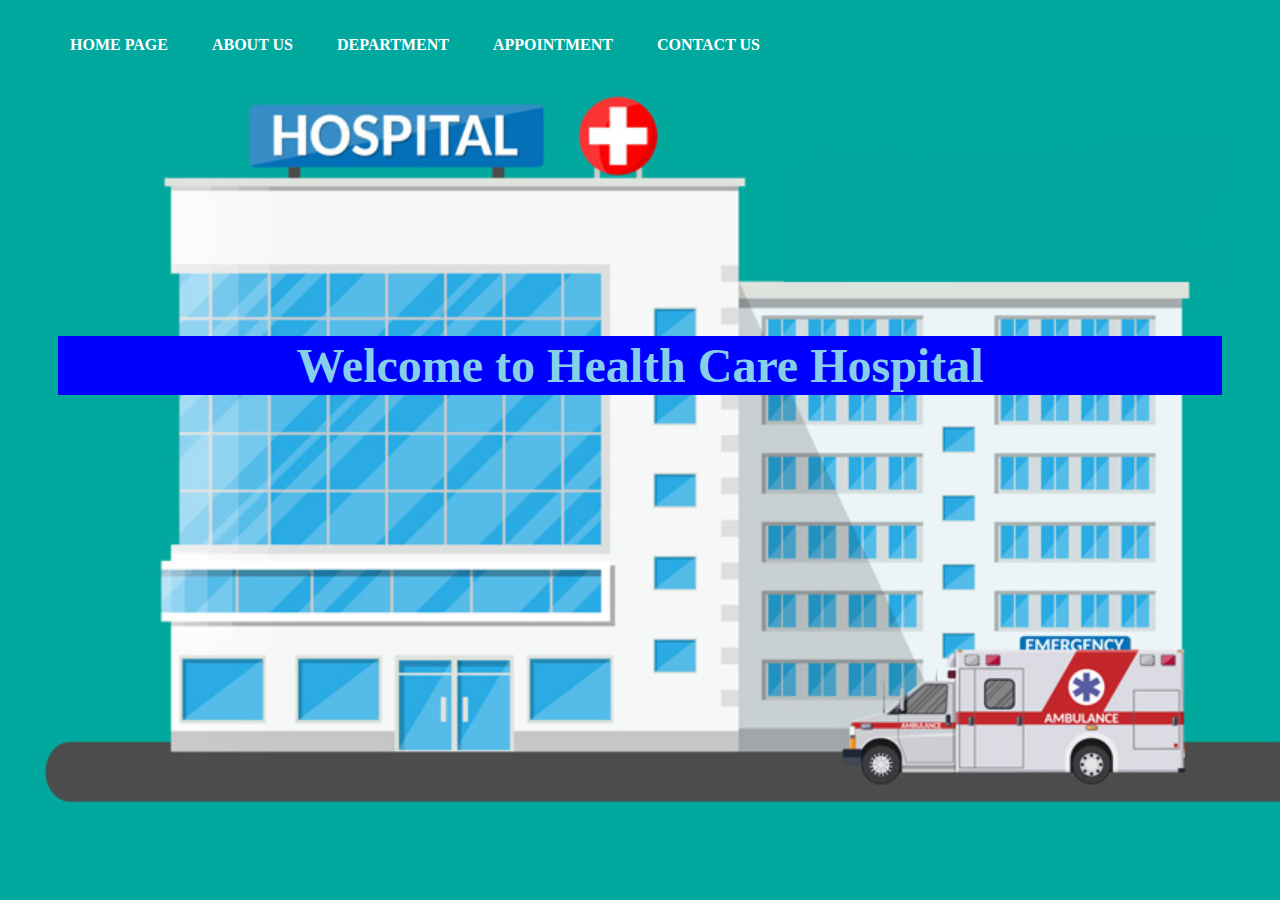
<file: index.html>
<!DOCTYPE html>
<html>
<head>
<title>index</title>
<meta charset="ISO-8859-1">

<style>

h1{
color:skyblue;
font-family:verdana;
font-size:300%;
border:2px solid blue;
margin:50px;
}
</style>
</head>

<body >
<link rel= "stylesheet" href="navigationstyle.css">
<strong>

<ul>
<b><li><a href="#">HOME PAGE</a></li></b>
<li><a href="AboutUs.html">ABOUT US</a></li>
<li><a href="Department.html">DEPARTMENT</a></li>
<li><a href="Appointment.html">APPOINTMENT</a></li>
<li><a href="ContactUs.html">CONTACT US</a></li>
</ul>


</strong>
<br>
<br>
<br>
<br>
<br>
<br>
<br>
<br><br>
<br>
<br>
<br><br><br><br>
<center>
<h1 style="background-color:#0000ff;">
Welcome to Health Care Hospital
</h1>
</center>

</body>
</html>
</file>
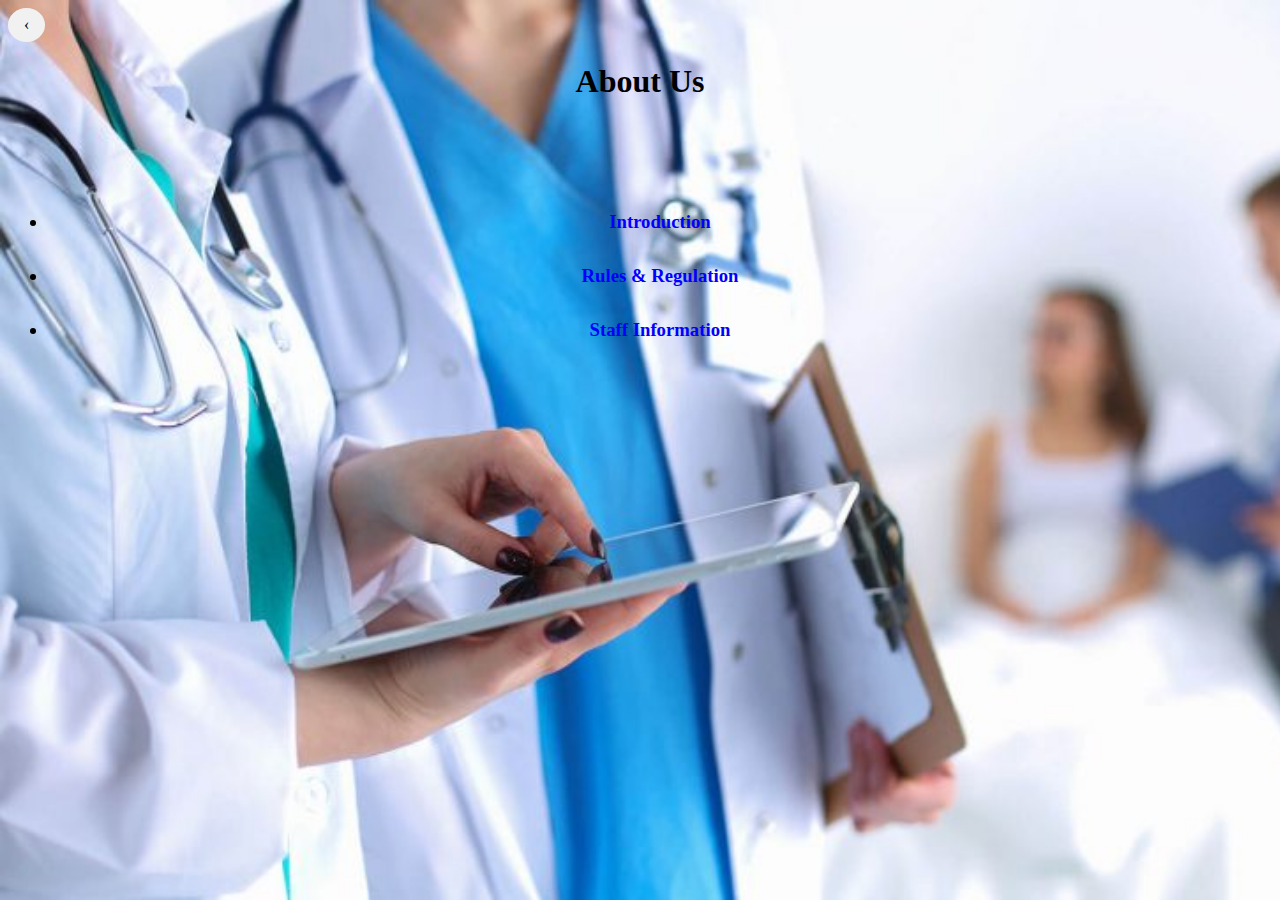
<file: AboutUs.html>
<!DOCTYPE html>
<html>
<head>
<meta charset="ISO-8859-1">
<title>About Us</title>
<style>
body{
    background-image: url('H6.jpg');
    background-repeat:no-repeat;
    background-attachment:fixed;
    background-size:cover;
}

a{
	text-decoration: none;
	display: inline-block;
	padding: 8px 16px;
}
a:hover{
	background-color: #add;
	color: black;
}

.previous{
	background-color: #f1f1f1;
	color: black;
}

.round{
	border-radius:50%;
}

li a{
	display: block;
	color: blue;
	text-align:center;
	padding: 16px;
	text-decoration: none;
	
}
h1{color:Black;}

li a:hover{
	background-color:white;
}

</style>
</head>

<body >
<link rel= "stylesheet" href="AboutUs.html">

<a href="index.html" class="previous round">&#8249;
</a>

<h1 style="text-align:center;">
About Us</h1>
<br>
<br>
<br>
<h3>
<ul>
<li><a href="Introduction.html">Introduction</a></li>
<li><a href="Rules.html">Rules & Regulation</a></li>
<li><a href="StaffInfo.html">Staff Information</a></li>
</ul>
</h3>

</body>
</html>
</file>
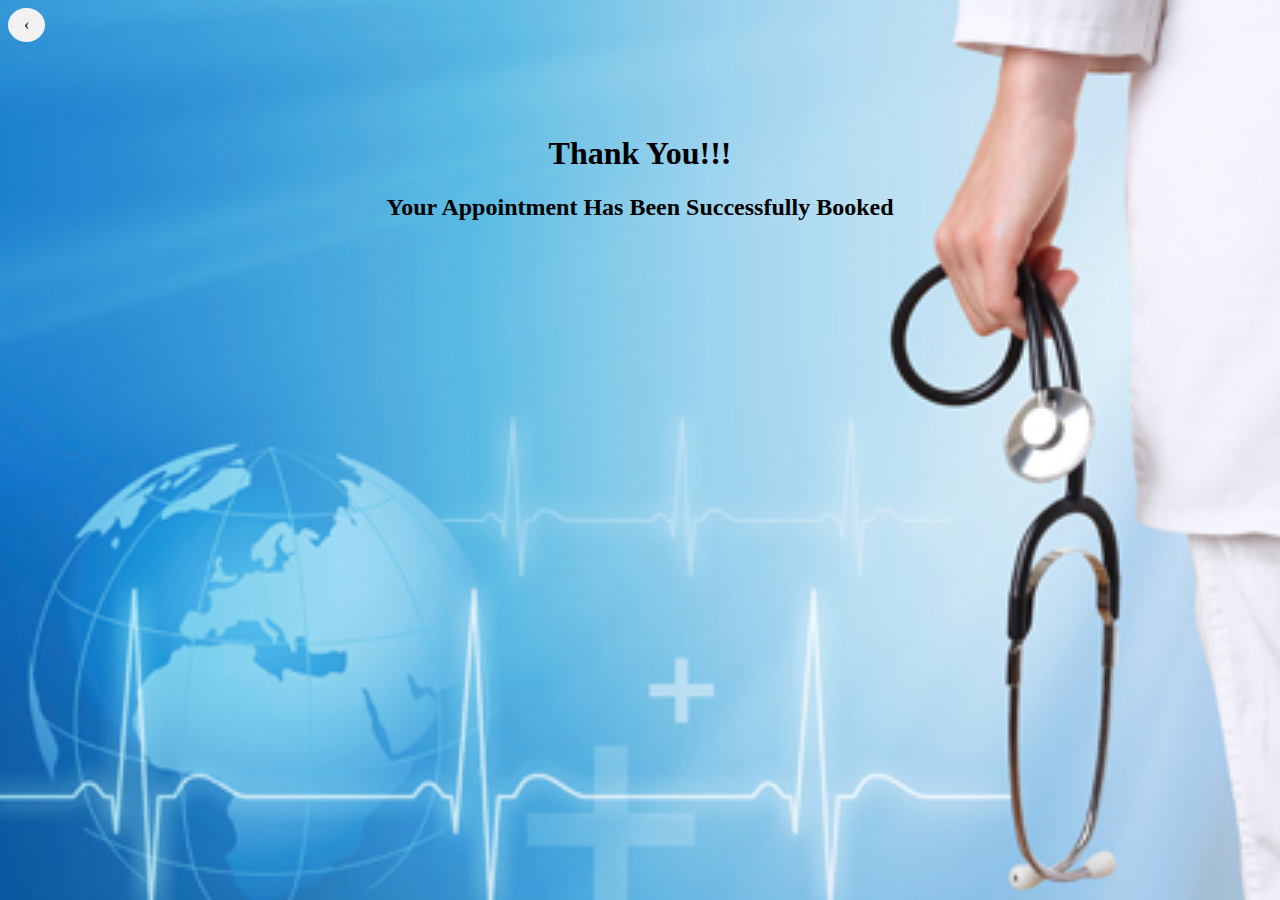
<file: AppBook.html>
<!DOCTYPE html>
<html>
<head>
<meta charset="ISO-8859-1">
<title>AppBook</title>
<style>
body{
    background-image: url('hmis.jpg');
    background-repeat:no-repeat;
    background-attachment:fixed;
    background-size:cover;
}

a{
	text-decoration: none;
	display: inline-block;
	padding: 8px 16px;
}
a:hover{
	background-color: #add;
	color: black;
}

.previous{
	background-color: #f1f1f1;
	color: black;
}

.round{
	border-radius:50%;
}

</style>
<link rel= "stylesheet" href="AppBook.html">
</head>
<body>
<a href="Appointment.html" class="previous round">&#8249;
</a>
<br><br><br><br><br>
<center>
     <h1>Thank You!!!</h1>
     <h2>Your Appointment Has Been Successfully Booked</h2>
</center>
</body>
</html>
</file>
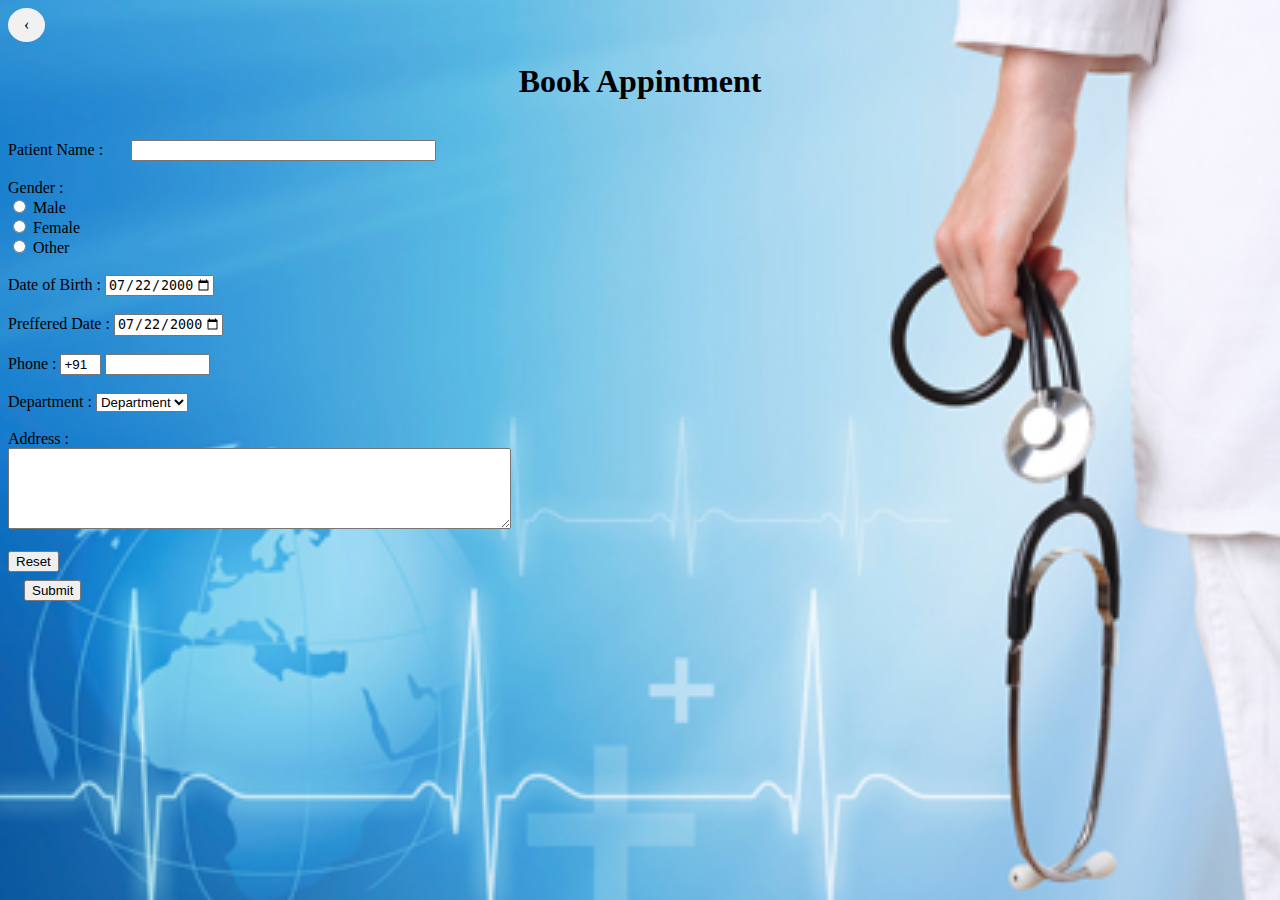
<file: Appointment.html>
<!DOCTYPE html>
<html>
<head>
<meta charset="ISO-8859-1">
<title>Appintment</title>
<style>
body{
    background-image: url('hmis.jpg');
    background-repeat:no-repeat;
    background-attachment:fixed;
    background-size:cover;
}

a{
	text-decoration: none;
	display: inline-block;
	padding: 8px 16px;
}
a:hover{
	background-color: #add;
	color: black;
}

.previous{
	background-color: #f1f1f1;
	color: black;
}

.round{
	border-radius:50%;
}

</style>
</head>
<body>
<link rel= "stylesheet" href="Appointment.html">

<a href="index.html" class="previous round">&#8249;
</a>
<center>
<h1>Book Appintment</h1>
</center><br>

<form>

<label> Patient Name :</label> � � � 
<input type="text" name="patientname" size="35"/> <br> <br>


<label> 
Gender :
</label><br>
<input type="radio" name="male"/> Male <br>
<input type="radio" name="female"/> Female <br>
<input type="radio" name="other"/> Other
<br>
<br>
  
<label for="DOB">Date of Birth :</label>

<input type="date" id="start" name="trip-start"
       value="2000-07-22"
       min="1980-01-01" max="2021-12-31"><br><br>
       
 <label for="date">Preffered Date :</label>

<input type="date" id="start" name="trip-start"
       value="2000-07-22"
       min="1980-01-01" max="2021-12-31"><br><br> 
       
  
<label> 
Phone :
</label>
<input type="text" name="country code"  value="+91" size="2"/> 
<input type="text" name="phone" size="10"/> <br> <br>


<label> 
Department :
</label> 
<select>
<option value="Department">Department</option>
<option value="Orthopedic">Orthopedic</option>
<option value="Cardiology">Cardiology</option>
<option value="Skin">Skin</option>
</select>
<br><br>

Address :<br>
<textarea cols="60" rows="5" value="address">
</textarea>
<br><br>

<input type="reset" class="resetbtn">
</form>

<a href="AppBook.html">
<button type="submit" class="submitbtn">Submit
</button></a>




</body>
</html>
</file>
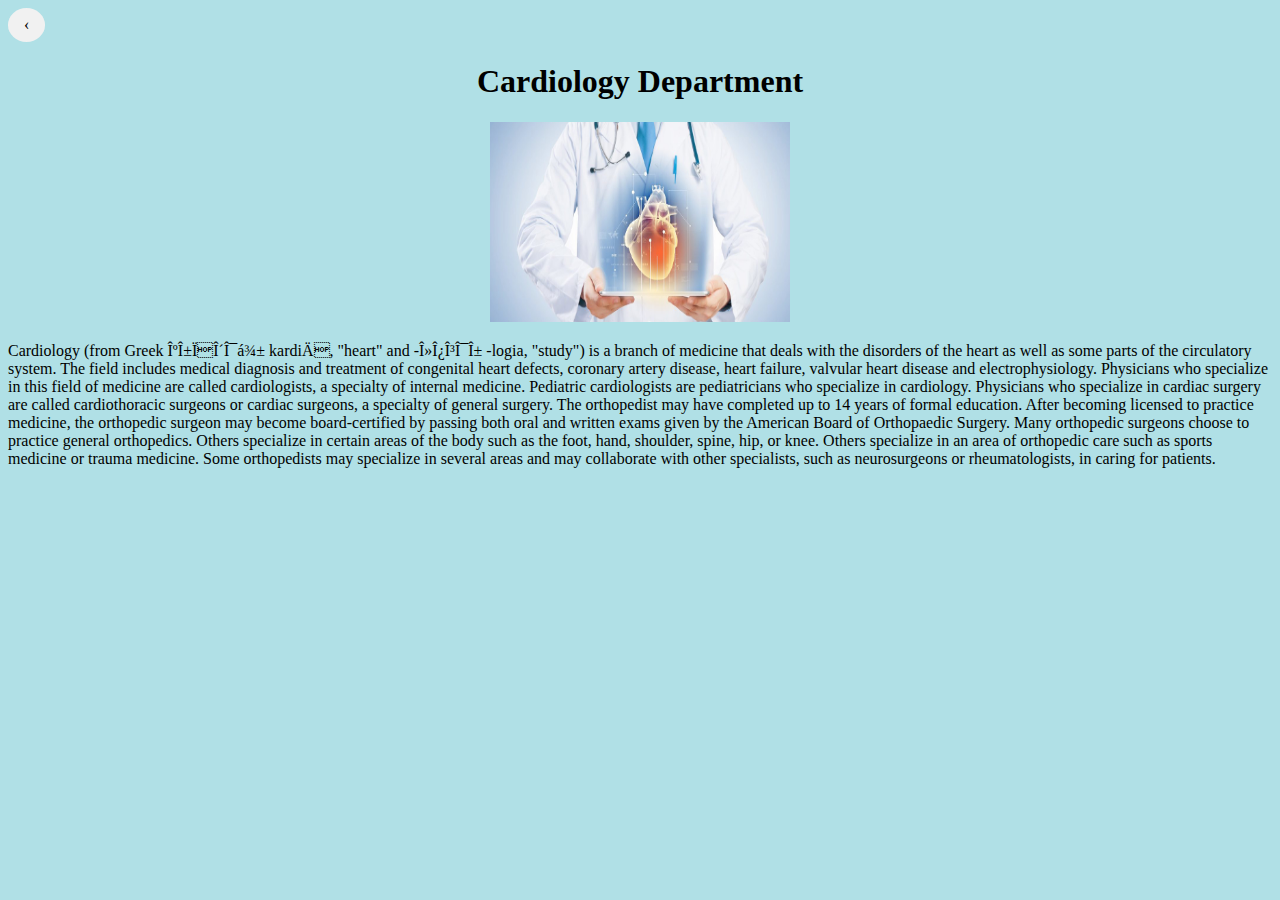
<file: Cardio.html>
<!DOCTYPE html>
<html>
<head>
<meta charset="ISO-8859-1">
<title>Cardio</title>
<style>
body{
    background-color:powderblue;
}

a{
	text-decoration: none;
	display: inline-block;
	padding: 8px 16px;
}
a:hover{
	background-color: #add;
	color: black;
}

.previous{
	background-color: #f1f1f1;
	color: black;
}

.round{
	border-radius:50%;
}
</style>

</head>
<body>
<link rel= "stylesheet" href="Cardio.html">
<a href="Department.html" class="previous round">&#8249;
</a>

<center>
<h1>Cardiology Department</h1>
<img src="h11.jpg" style="width:300px; height:200px;">
</center>
<p>Cardiology (from Greek καρδίᾱ kardiā, "heart" and -λογία -logia, "study") is a branch of medicine that deals with the disorders of the heart as well as some parts of the circulatory system. The field includes medical diagnosis and treatment of congenital heart defects, coronary artery disease, heart failure, valvular heart disease and electrophysiology. Physicians who specialize in this field of medicine are called cardiologists, a specialty of internal medicine. Pediatric cardiologists are pediatricians who specialize in cardiology. Physicians who specialize in cardiac surgery are called cardiothoracic surgeons or cardiac surgeons, a specialty of general surgery.
The orthopedist may have completed up to 14 years of formal education. After becoming licensed to practice medicine, the orthopedic surgeon may become board-certified by passing both oral and written exams given by the American Board of Orthopaedic Surgery. Many orthopedic surgeons choose to practice general orthopedics. Others specialize in certain areas of the body such as the foot, hand, shoulder, spine, hip, or knee. Others specialize in an area of orthopedic care such as sports medicine or trauma medicine. Some orthopedists may specialize in several areas and may collaborate with other specialists, such as neurosurgeons or rheumatologists, in caring for patients.
</p>
</body>
</html>
</file>
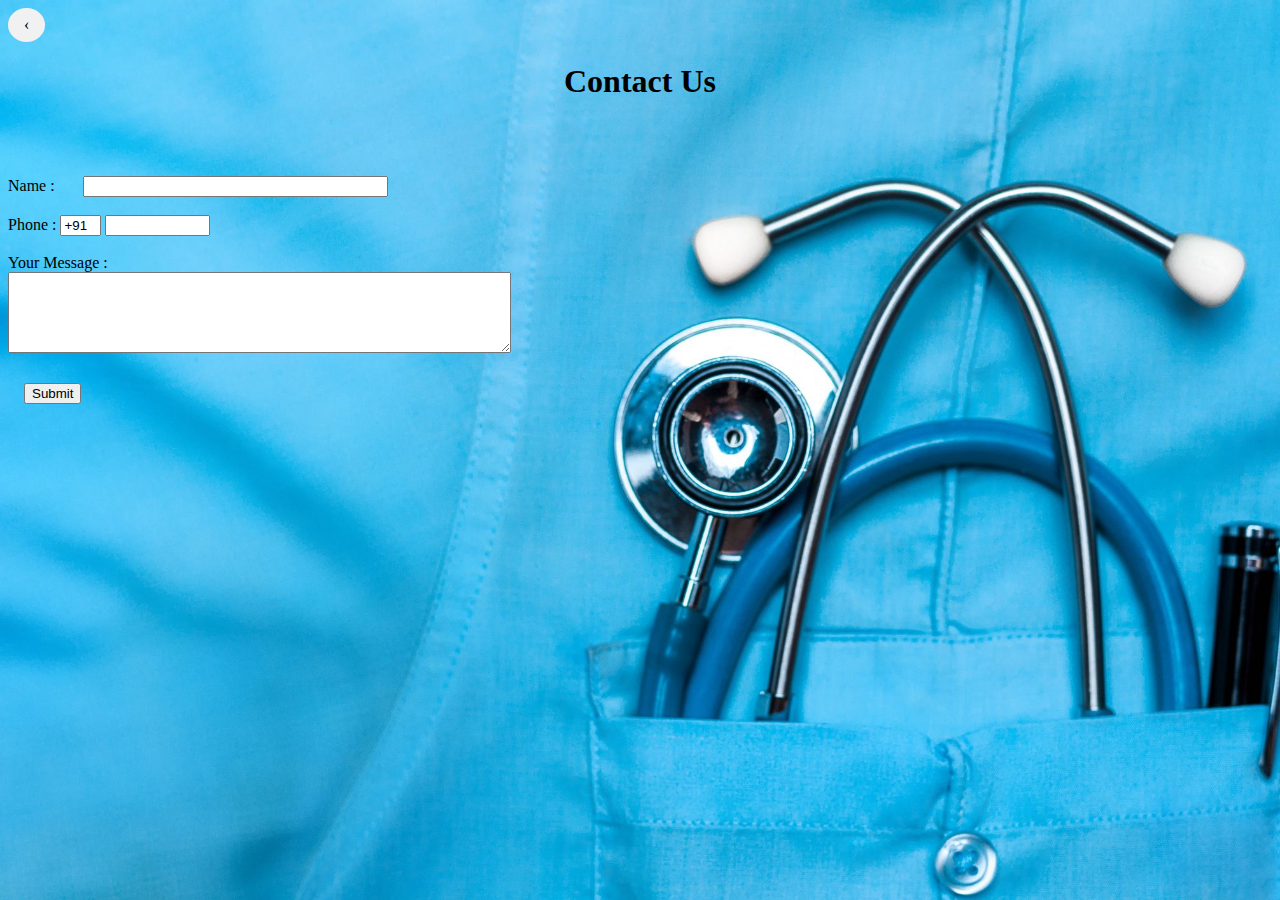
<file: ContactUs.html>
<!DOCTYPE html>
<html>
<head>
<meta charset="ISO-8859-1">
<title>ContactUs</title>
<style>
body{
    background-image: url('H1.jpg');
    background-repeat:no-repeat;
    background-attachment:fixed;
    background-size:cover;
}

a{
	text-decoration: none;
	display: inline-block;
	padding: 8px 16px;
}
a:hover{
	background-color: #add;
	color: black;
}

.previous{
	background-color: #f1f1f1;
	color: black;
}

.round{
	border-radius:50%;
}

</style>
</head>
<body>
<link rel= "stylesheet" href="ContactUs.html">
<a href="index.html" class="previous round">&#8249;
</a>

<center>
<h1>Contact Us</h1></center> <br> <br> <br>
<form>

<label> Name :</label> � � � 
<input type="text" name="patientname" size="35"/> <br> <br>

<label> 
Phone :
</label>
<input type="text" name="country code"  value="+91" size="2"/> 
<input type="text" name="phone" size="10"/> <br> <br>

Your Message :<br>
<textarea cols="60" rows="5" value="address">
</textarea>
<br><br>
</form>
<a href="ThankYou.html">
<button type="submit" class="submitbtn">Submit
</button></a>


</body>
</html>
</file>
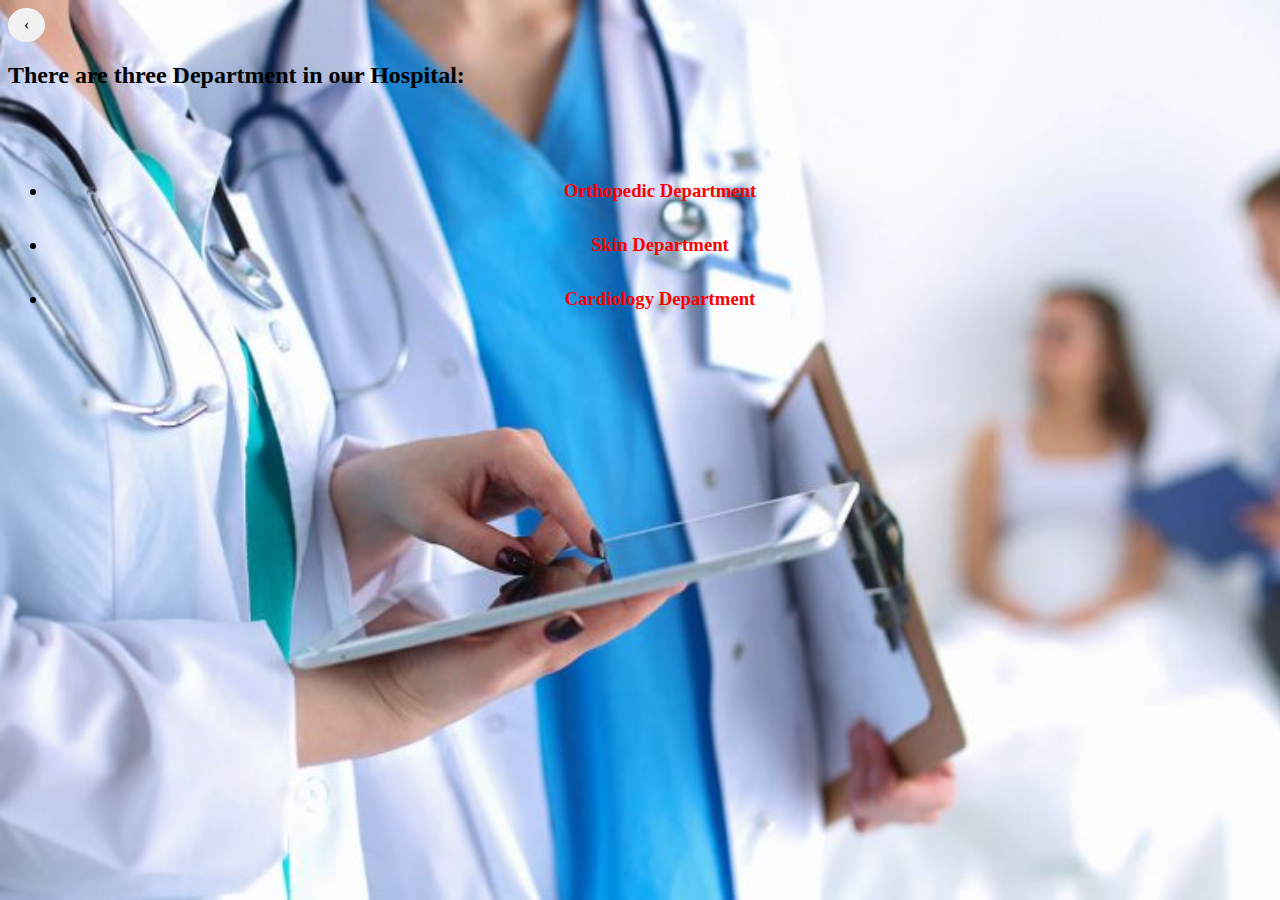
<file: Department.html>
<!DOCTYPE html>
<html>
<head>
<meta charset="ISO-8859-1">
<title>Department</title>
<style>
body{
    background-image: url('H6.jpg');
    background-repeat:no-repeat;
    background-attachment:fixed;
    background-size:cover;
    
   
}
h2{color:black;}

li a{
	display: block;
	color: red;
	text-align:center;
	padding: 16px;
	text-decoration: none;
	
}

li a:hover{
	background-color: white;
}

a{
	text-decoration: none;
	display: inline-block;
	padding: 8px 16px;
}
a:hover{
	background-color: #add;
	color: black;
}

.previous{
	background-color: #f1f1f1;
	color: black;
}

.round{
	border-radius:50%;
}

</style>
<link rel= "stylesheet" href="Department.html">
</head>
<body >
<a href="index.html" class="previous round">&#8249;
</a>
<b>
<h2>There are three Department in our Hospital:
</h2></b>
<br>
<br>
<h3>
<ul>
<li><a href="Ortho.html">Orthopedic Department</a></li>
<li><a href="Skin.html">Skin Department</a></li>
<li><a href="Cardio.html">Cardiology  Department</a></li>
</ul>
</h3>
</body>
</html>
</file>
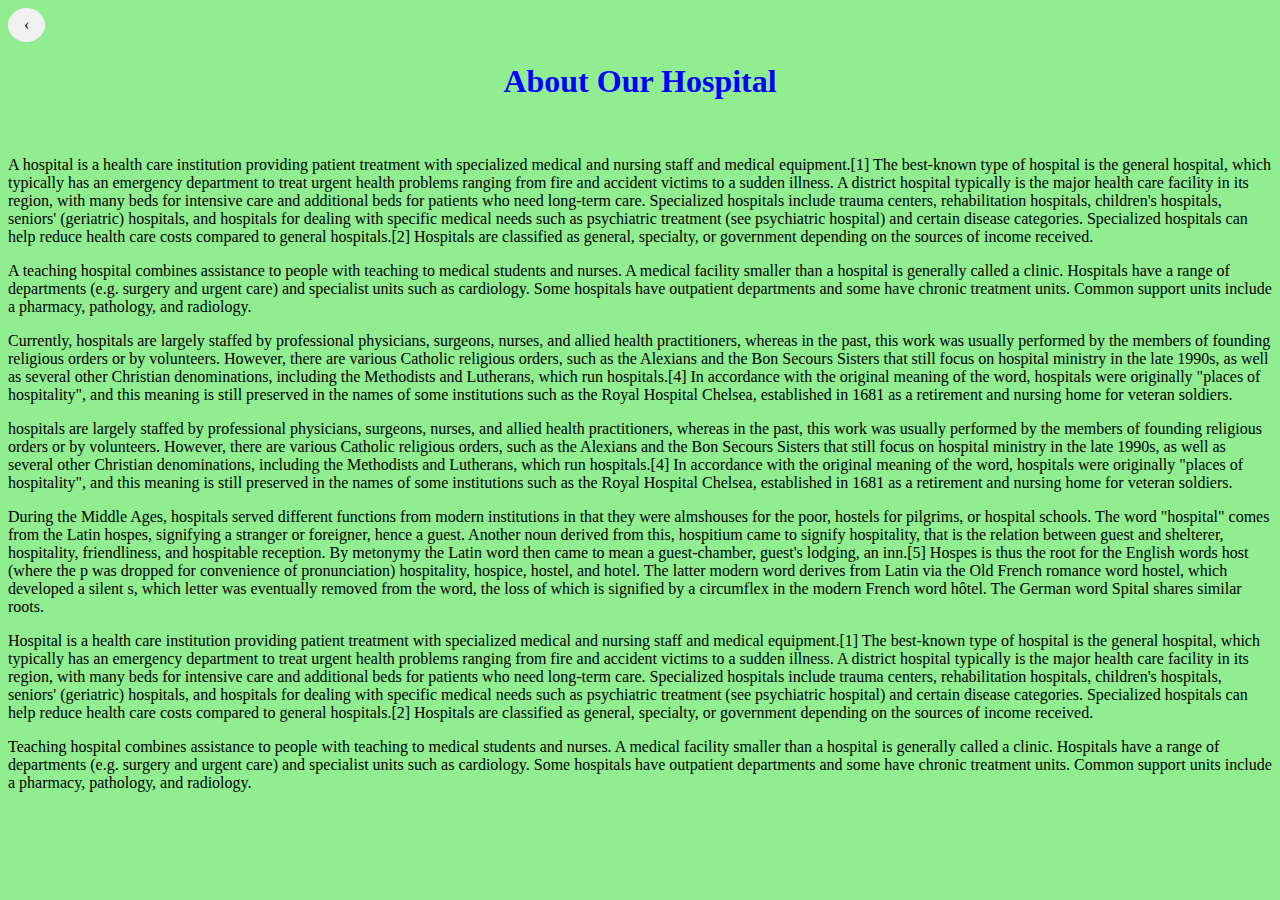
<file: Introduction.html>
<!DOCTYPE html>
<html>
<head>
<meta charset="ISO-8859-1">

<meta name="viewport" content="width=device-width, initial-scale=1">
<title>Introduction</title>
<style>

a{
	text-decoration: none;
	display: inline-block;
	padding: 8px 16px;
}
a:hover{
	background-color: #add;
	color: black;
}

.previous{
	background-color: #f1f1f1;
	color: black;
}

.round{
	border-radius:50%;
}

p::-webkit-scrollbar {
  width: 20px;
}

p::-webkit-scrollbar-track {
  box-shadow: inset 0 0 5px grey; 
  border-radius: 10px;
}

p::-webkit-scrollbar-thumb {
  background: red; 
  border-radius: 10px;
}

p::-webkit-scrollbar-thumb:hover {
  background: #b30000; 
}

body{
    background-color:lightgreen;
}

h1{color:blue;}

p{
border:2px solid powerblue;

}
</style>

</head>
<body>
<link rel= "stylesheet" href="Introduction.html">

<a href="AboutUs.html" class="previous round">&#8249;
</a>

<h1 style="text-align:center;">
About Our Hospital</h1>
<br>

<p>A hospital is a health care institution providing patient treatment with specialized medical and nursing staff and medical equipment.[1] The best-known type of hospital is the general hospital, which typically has an emergency department to treat urgent health problems ranging from fire and accident victims to a sudden illness. A district hospital typically is the major health care facility in its region, with many beds for intensive care and additional beds for patients who need long-term care. Specialized hospitals include trauma centers, rehabilitation hospitals, children's hospitals, seniors' (geriatric) hospitals, and hospitals for dealing with specific medical needs such as psychiatric treatment (see psychiatric hospital) and certain disease categories. Specialized hospitals can help reduce health care costs compared to general hospitals.[2] Hospitals are classified as general, specialty, or government depending on the sources of income received.</p>
<p>A teaching hospital combines assistance to people with teaching to medical students and nurses. A medical facility smaller than a hospital is generally called a clinic. Hospitals have a range of departments (e.g. surgery and urgent care) and specialist units such as cardiology. Some hospitals have outpatient departments and some have chronic treatment units. Common support units include a pharmacy, pathology, and radiology.</p>
<p>Currently, hospitals are largely staffed by professional physicians, surgeons, nurses, and allied health practitioners, whereas in the past, this work was usually performed by the members of founding religious orders or by volunteers. However, there are various Catholic religious orders, such as the Alexians and the Bon Secours Sisters that still focus on hospital ministry in the late 1990s, as well as several other Christian denominations, including the Methodists and Lutherans, which run hospitals.[4] In accordance with the original meaning of the word, hospitals were originally "places of hospitality", and this meaning is still preserved in the names of some institutions such as the Royal Hospital Chelsea, established in 1681 as a retirement and nursing home for veteran soldiers.</p>
<p>hospitals are largely staffed by professional physicians, surgeons, nurses, and allied health practitioners, whereas in the past, this work was usually performed by the members of founding religious orders or by volunteers. However, there are various Catholic religious orders, such as the Alexians and the Bon Secours Sisters that still focus on hospital ministry in the late 1990s, as well as several other Christian denominations, including the Methodists and Lutherans, which run hospitals.[4] In accordance with the original meaning of the word, hospitals were originally "places of hospitality", and this meaning is still preserved in the names of some institutions such as the Royal Hospital Chelsea, established in 1681 as a retirement and nursing home for veteran soldiers.</p>
<p>During the Middle Ages, hospitals served different functions from modern institutions in that they were almshouses for the poor, hostels for pilgrims, or hospital schools. The word "hospital" comes from the Latin hospes, signifying a stranger or foreigner, hence a guest. Another noun derived from this, hospitium came to signify hospitality, that is the relation between guest and shelterer, hospitality, friendliness, and hospitable reception. By metonymy the Latin word then came to mean a guest-chamber, guest's lodging, an inn.[5] Hospes is thus the root for the English words host (where the p was dropped for convenience of pronunciation) hospitality, hospice, hostel, and hotel. The latter modern word derives from Latin via the Old French romance word hostel, which developed a silent s, which letter was eventually removed from the word, the loss of which is signified by a circumflex in the modern French word h�tel. The German word Spital shares similar roots.</p>
<p>Hospital is a health care institution providing patient treatment with specialized medical and nursing staff and medical equipment.[1] The best-known type of hospital is the general hospital, which typically has an emergency department to treat urgent health problems ranging from fire and accident victims to a sudden illness. A district hospital typically is the major health care facility in its region, with many beds for intensive care and additional beds for patients who need long-term care. Specialized hospitals include trauma centers, rehabilitation hospitals, children's hospitals, seniors' (geriatric) hospitals, and hospitals for dealing with specific medical needs such as psychiatric treatment (see psychiatric hospital) and certain disease categories. Specialized hospitals can help reduce health care costs compared to general hospitals.[2] Hospitals are classified as general, specialty, or government depending on the sources of income received.</p>
<p>Teaching hospital combines assistance to people with teaching to medical students and nurses. A medical facility smaller than a hospital is generally called a clinic. Hospitals have a range of departments (e.g. surgery and urgent care) and specialist units such as cardiology. Some hospitals have outpatient departments and some have chronic treatment units. Common support units include a pharmacy, pathology, and radiology.</p>

</body>
</html>
</file>
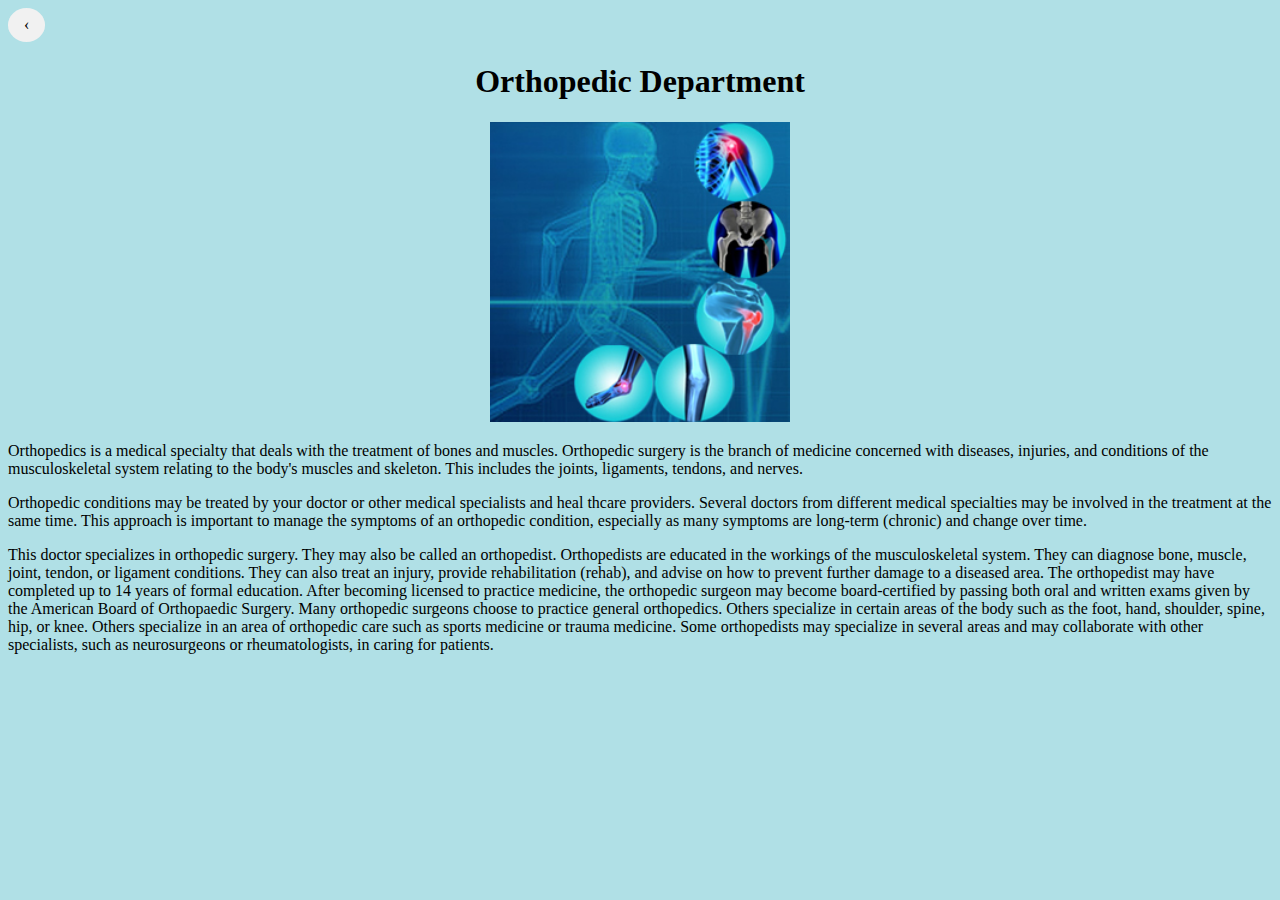
<file: Ortho.html>
<!DOCTYPE html>
<html>
<head>
<meta charset="ISO-8859-1">
<title>Ortho</title>
<style>
body{
    background-color:powderblue;
}

a{
	text-decoration: none;
	display: inline-block;
	padding: 8px 16px;
}
a:hover{
	background-color: #add;
	color: black;
}

.previous{
	background-color: #f1f1f1;
	color: black;
}

.round{
	border-radius:50%;
}

</style>
<link rel= "stylesheet" href="Ortho.html">
</head>
<body>

<a href="Department.html" class="previous round">&#8249;
</a>
<center>
<h1>Orthopedic Department</h1>
<img src="ort.jpg" style="width:300px;height:200;">
</center>
<p>Orthopedics is a medical specialty that deals with the treatment of bones and muscles. Orthopedic surgery is the branch of medicine concerned with diseases, injuries, and conditions of the musculoskeletal system relating to the body's muscles and skeleton. This includes the joints, ligaments, tendons, and nerves.
</p>
<p>Orthopedic conditions may be treated by your doctor or other medical specialists and heal thcare providers. Several doctors from different medical specialties may
 be involved in the treatment at the same time. This approach is important to manage the symptoms of an orthopedic condition, especially as many symptoms are long-term (chronic) and change over time.</p>
<p>This doctor specializes in orthopedic surgery. They may also be called an orthopedist. Orthopedists are educated in the workings of the musculoskeletal system. They can diagnose bone, muscle, joint, tendon, or ligament conditions. They can also treat an injury, provide rehabilitation (rehab), and advise on how to prevent further damage to a diseased area.

The orthopedist may have completed up to 14 years of formal education. After becoming licensed to practice medicine, the orthopedic surgeon may become board-certified by passing both oral and written exams given by the American Board of Orthopaedic Surgery. Many orthopedic surgeons choose to practice general orthopedics. Others specialize in certain areas of the body such as the foot, hand, shoulder, spine, hip, or knee. Others specialize in an area of orthopedic care such as sports medicine or trauma medicine. Some orthopedists may specialize in several areas and may collaborate with other specialists, such as neurosurgeons or rheumatologists, in caring for patients.</p>
</body>
</html>
</file>
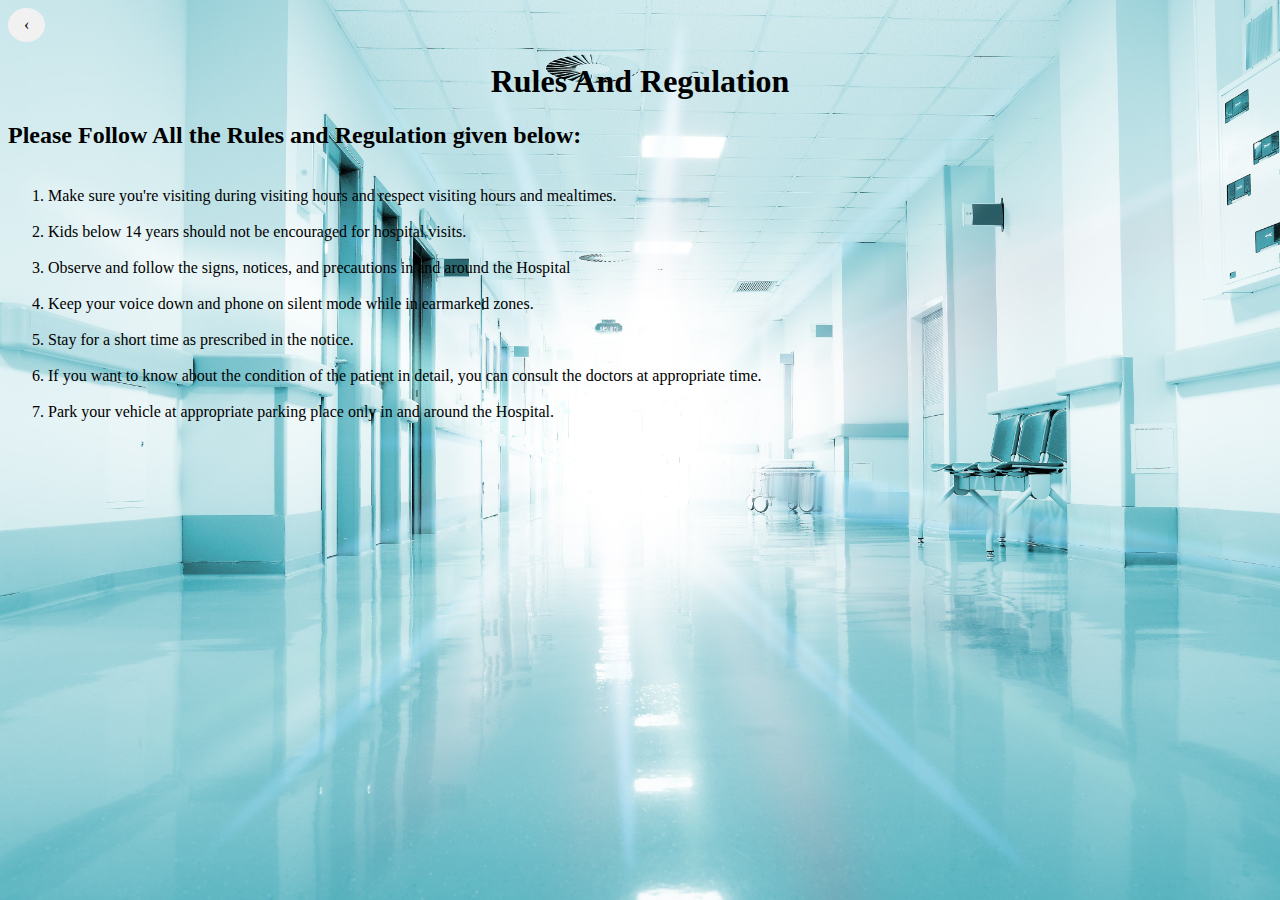
<file: Rules.html>
<!DOCTYPE html>
<html>
<head>
<meta charset="ISO-8859-1">
<title>Rules</title>
<style>
body{
    background-image: url('bREnu7.jpg');
    background-repeat:no-repeat;
    background-attachment:fixed;
    background-size:cover;
}

a{
	text-decoration: none;
	display: inline-block;
	padding: 8px 16px;
}
a:hover{
	background-color: #add;
	color: black;
}

.previous{
	background-color: #f1f1f1;
	color: black;
}

.round{
	border-radius:50%;
}

</style>

</head>
<body>
<link rel= "stylesheet" href="Rules.html">

<a href="AboutUs.html" class="previous round">&#8249;
</a>
<h1 style="text-align:center;">
Rules And Regulation</h1>
<h2>Please Follow All the Rules and Regulation given below:</h2>

<ol>
<br>
<li>Make sure you're visiting during visiting hours and respect visiting hours and mealtimes.</li>
<br>
<li>Kids below 14 years should not be encouraged for hospital visits.</li>
<br>
<li>Observe and follow the signs, notices, and precautions in and around the Hospital</li>
<br>
<li>Keep your voice down and phone on silent mode while in earmarked zones.</li>
<br>
<li>Stay for a short time as prescribed in the notice.</li>
<br>
<li>If you want to know about the condition of the patient in detail, you can consult the doctors at appropriate time.</li>
<br>
<li>Park your vehicle at appropriate parking place only in and around the Hospital.</li>
</ol>
</body>
</html>
</file>
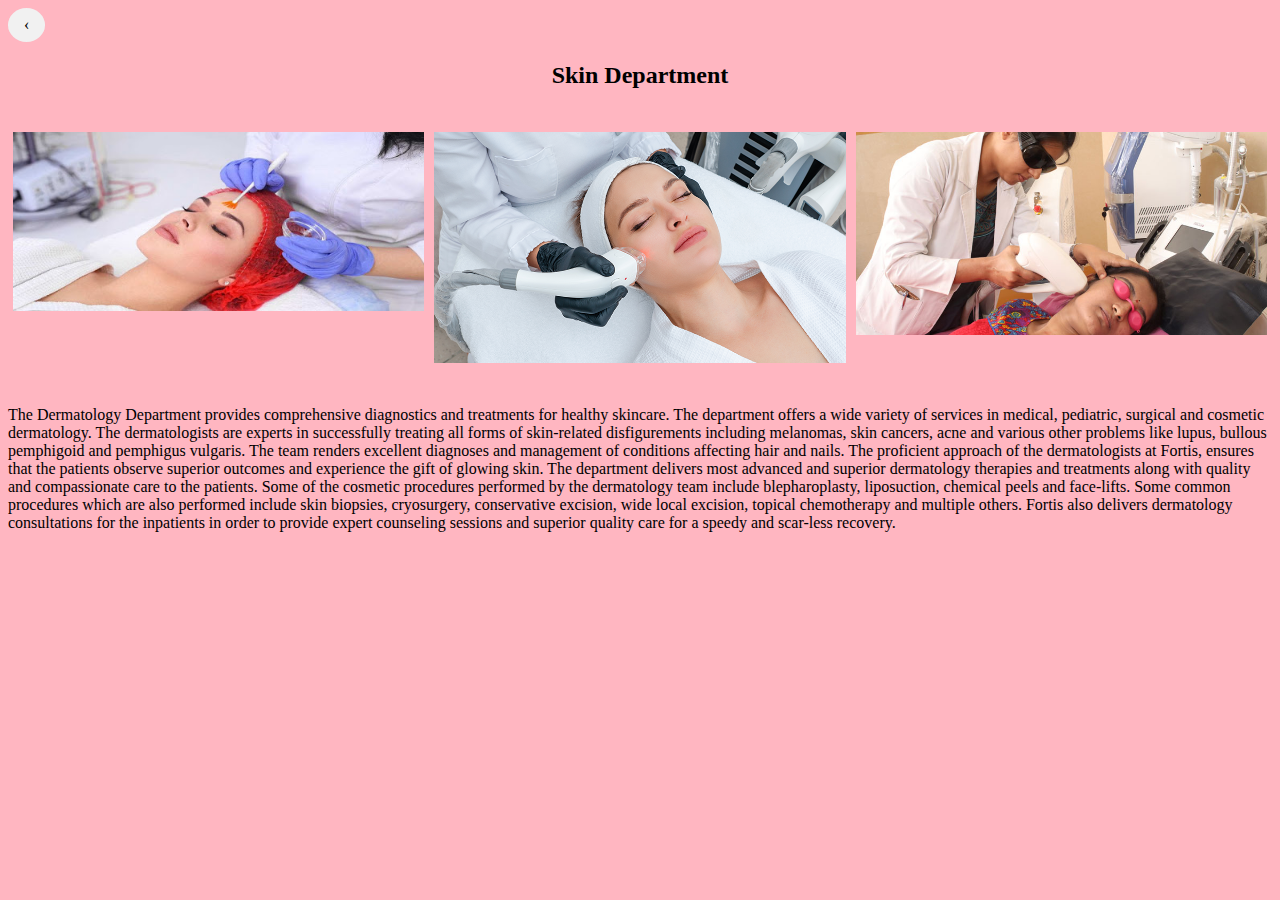
<file: Skin.html>
<!DOCTYPE html>
<html>
<head>
<meta charset="ISO-8859-1">
<title>Skin</title>
<style>

body{
    background-color:lightpink;
}

a{
	text-decoration: none;
	display: inline-block;
	padding: 8px 16px;
}
a:hover{
	background-color: #add;
	color: black;
}

.previous{
	background-color: #f1f1f1;
	color: black;
}

.round{
	border-radius:50%;
}

* {
  box-sizing: border-box;
}

.column {
  float: left;
  width: 33.33%;
  padding: 5px;
}


.row::after {
  content: "";
  clear: both;
  display: table;
}
</style>
<link rel= "stylesheet" href="Skin.html">
</head>
<body>
<a href="Department.html" class="previous round">&#8249;
</a>
<center>
<h2>Skin Department</h2>
</center>

<br>


<div class="row">
  <div class="column">
    <img src="s3.jpg"  style="width:100%">
  </div>
  
  <div class="column">
    <img src="s2.png"  style="width:100%">
  </div>
  
  <div class="column">
    <img src="s1.jpg"  style="width:100%">
  </div>
</div>

<br>

<p>The Dermatology Department provides comprehensive diagnostics and treatments for healthy skincare. The department offers a wide variety of services in medical, pediatric, surgical and cosmetic dermatology. The dermatologists are experts in successfully treating all forms of skin-related disfigurements including melanomas, skin cancers, acne and various other problems like lupus, bullous pemphigoid and pemphigus vulgaris. The team renders excellent diagnoses and management of conditions affecting hair and nails. The proficient approach of the dermatologists at Fortis, ensures that the patients observe superior outcomes and experience the gift of glowing skin.

The department delivers most advanced and superior dermatology therapies and treatments along with quality and compassionate care to the patients. Some of the cosmetic procedures performed by the dermatology team include blepharoplasty, liposuction, chemical peels and face-lifts. Some common procedures which are also performed include skin biopsies, cryosurgery, conservative excision, wide local excision, topical chemotherapy and multiple others. Fortis also delivers dermatology consultations for the inpatients in order to provide expert counseling sessions and superior quality care for a speedy and scar-less recovery.</p>



</body>
</html>
</file>
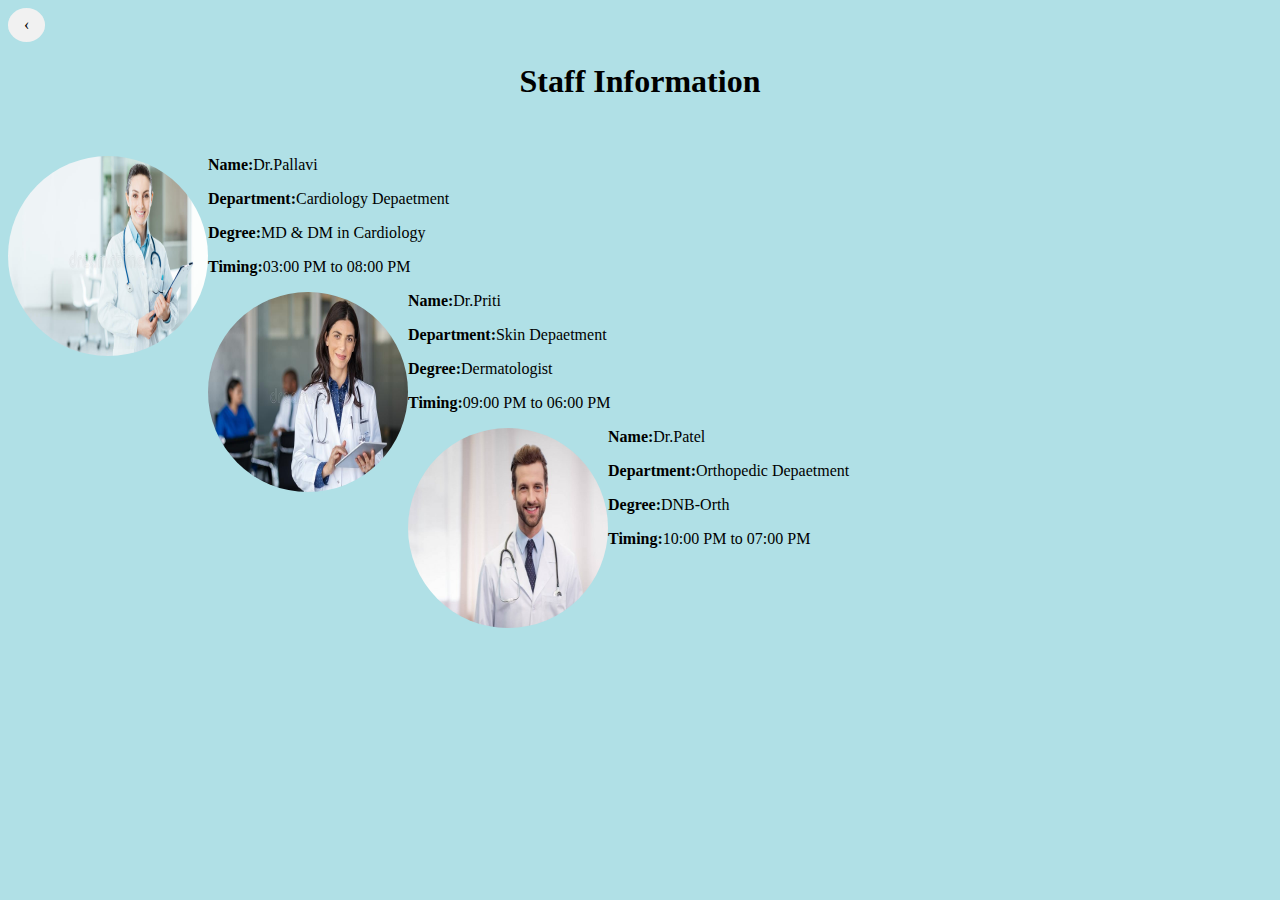
<file: StaffInfo.html>
<!DOCTYPE html>
<html>
<head>
<meta charset="ISO-8859-1">
<title>StaffInfo</title>
<style>
body{
    background-color:powderblue;
}
img{
	border-radius:50%;
}

a{
	text-decoration: none;
	display: inline-block;
	padding: 8px 16px;
}
a:hover{
	background-color: #add;
	color: black;
}

.previous{
	background-color: #f1f1f1;
	color: black;
}

.round{
	border-radius:50%;
}
</style>

</head>
<body>
<link rel= "stylesheet" href="StaffInfo.html">

<a href="AboutUs.html" class="previous round">&#8249;
</a>

<center>
<h1>Staff Information</h1>
</center>
<br>

<p>
<img src="dr2.jpg" style="float:left; width:200px; height:200px;">
<p><b>Name:</b>Dr.Pallavi</p>
<p><b>Department:</b>Cardiology Depaetment</p>
<p><b>Degree:</b>MD & DM in Cardiology</p>
<p><b>Timing:</b>03:00 PM to 08:00 PM</p>
</p>

<p>
<img src="dr1.jpg" style="float:left; width:200px; height:200px;">
<p><b>Name:</b>Dr.Priti</p>
<p><b>Department:</b>Skin Depaetment</p>
<p><b>Degree:</b>Dermatologist</p>
<p><b>Timing:</b>09:00 PM to 06:00 PM</p>
</p>

<p>
<img src="dr3.jpg" style="float:left; width:200px; height:200px;">
<p><b>Name:</b>Dr.Patel</p>
<p><b>Department:</b>Orthopedic Depaetment</p>
<p><b>Degree:</b>DNB-Orth</p>
<p><b>Timing:</b>10:00 PM to 07:00 PM</p>
</p>


</body>
</html>
</file>
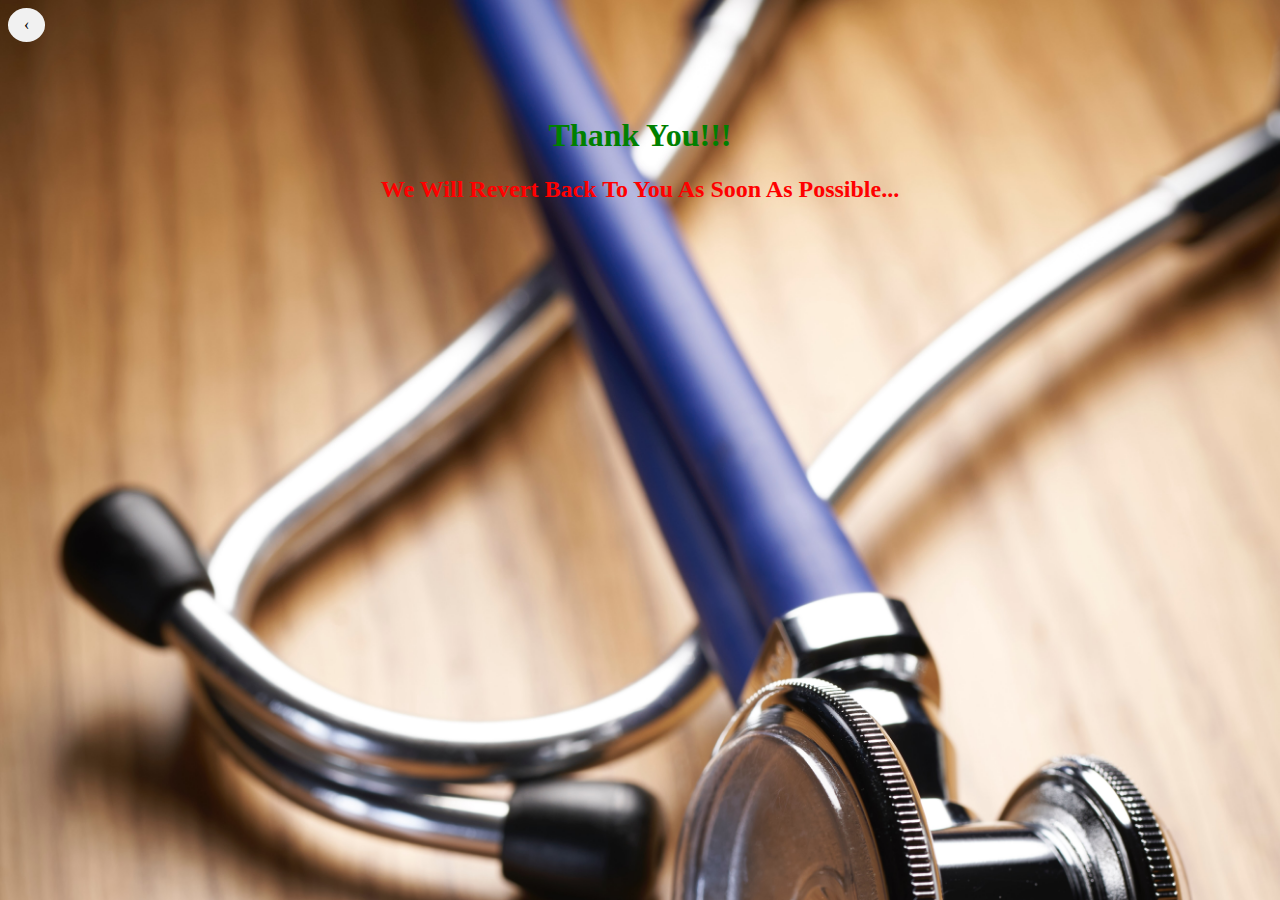
<file: ThankYou.html>
<!DOCTYPE html>
<html>
<head>
<meta charset="ISO-8859-1">
<title>ThankYou</title>
<style>
body{
    background-image: url('H9.jpg');
    background-repeat:no-repeat;
    background-attachment:fixed;
    background-size:cover;
}
h1{color:green;}
h2{color:red}

a{
	text-decoration: none;
	display: inline-block;
	padding: 8px 16px;
}
a:hover{
	background-color: #add;
	color: black;
}

.previous{
	background-color: #f1f1f1;
	color: black;
}

.round{
	border-radius:50%;
}
</style>

</head>
<body>
<link rel= "stylesheet" href="ThankYou.html">
<a href="ContactUs.html" class="previous round">&#8249;
</a>
<br><br><br><br>
<center>
     <h1>Thank You!!!</h1>
     <h2>We Will Revert Back To You As Soon As Possible...</h2>
</center>
</body>
</html>
</file>
<file: navigationstyle.css>
@charset "ISO-8859-1";

body{
    background-image: url(hospital.jpg);
    background-repeat:no-repeat;
    background-attachment:fixed;
    background-size:cover;
}
ul{
	list-style-type:none;
	margin: 20;
	padding: 20;
	overflows: hidden;
	background-color:0333;
}
li{
	float:left;
}
li a{
	display: block;
	color: white;
	text-align:center;
	padding: 20px 22px;
	text-decoration: none;
	
}
li a:hover{
	background-color:#111111;
}
</file>
